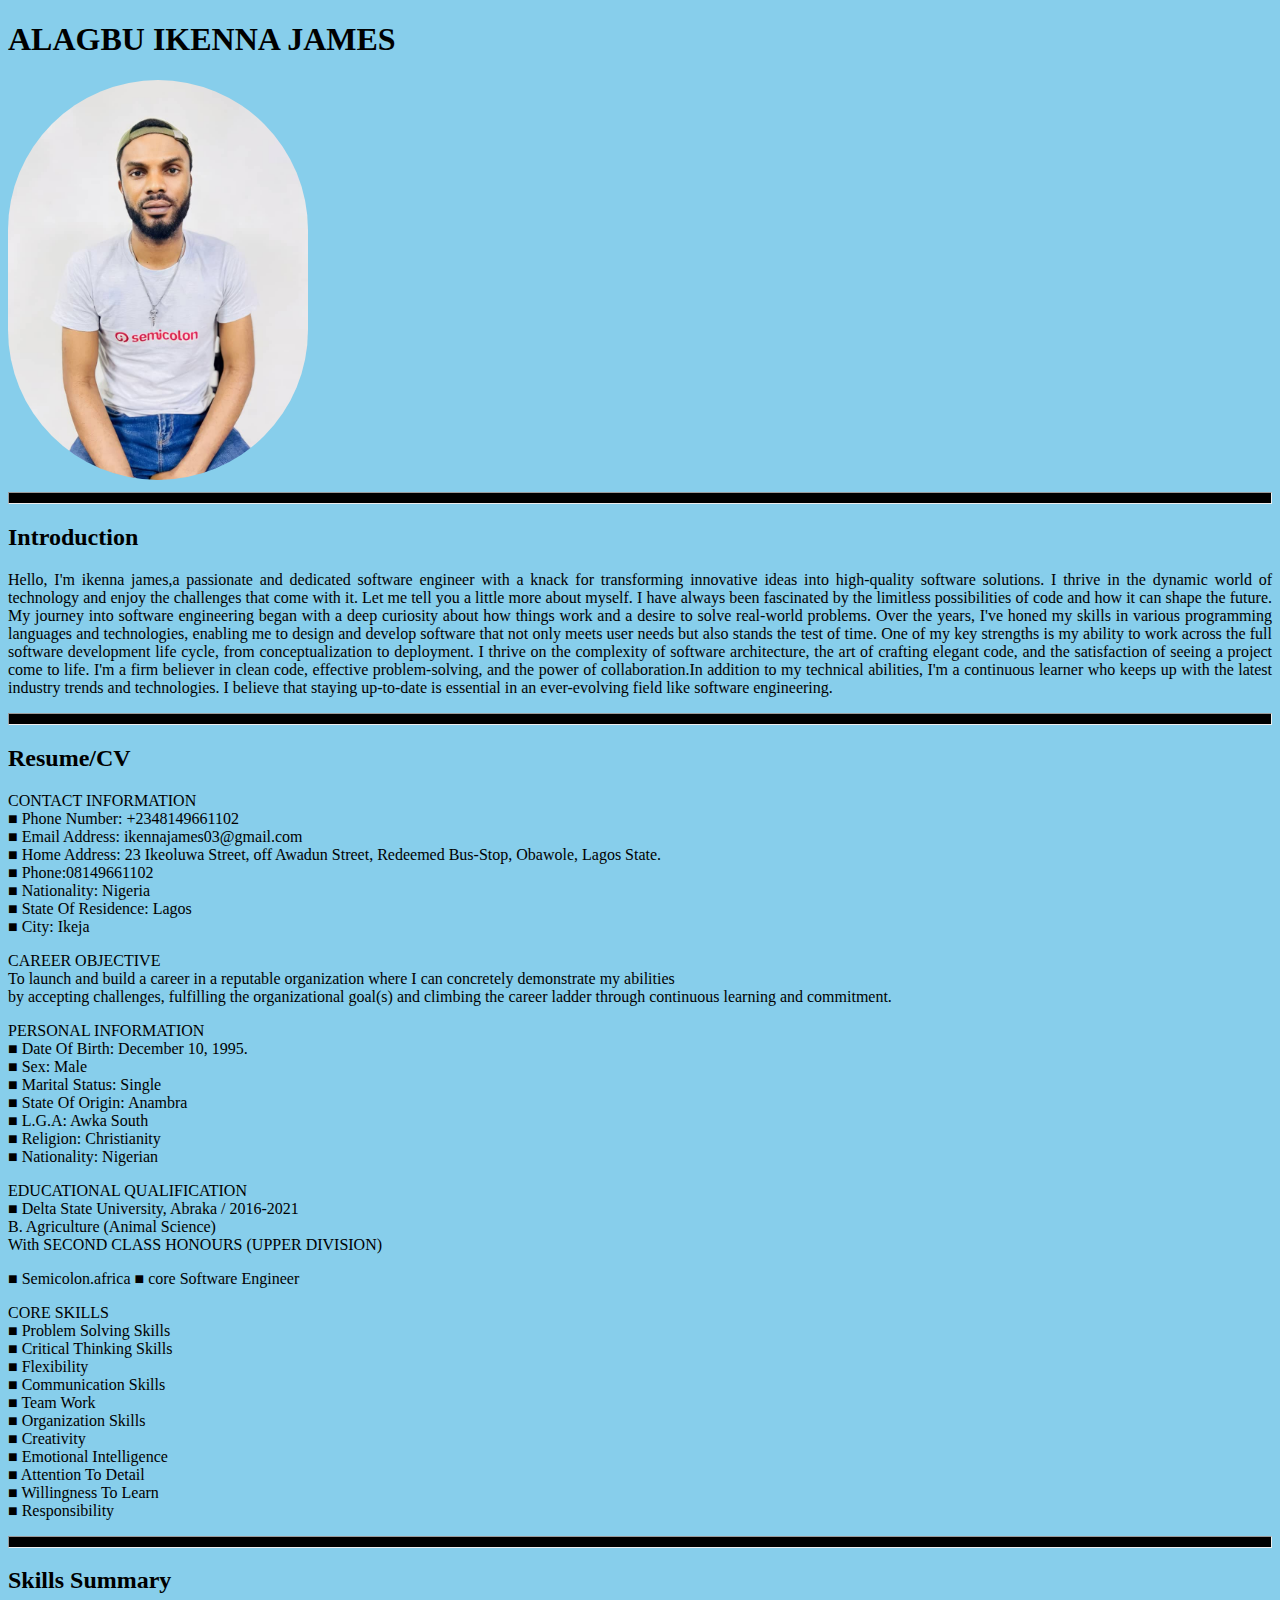
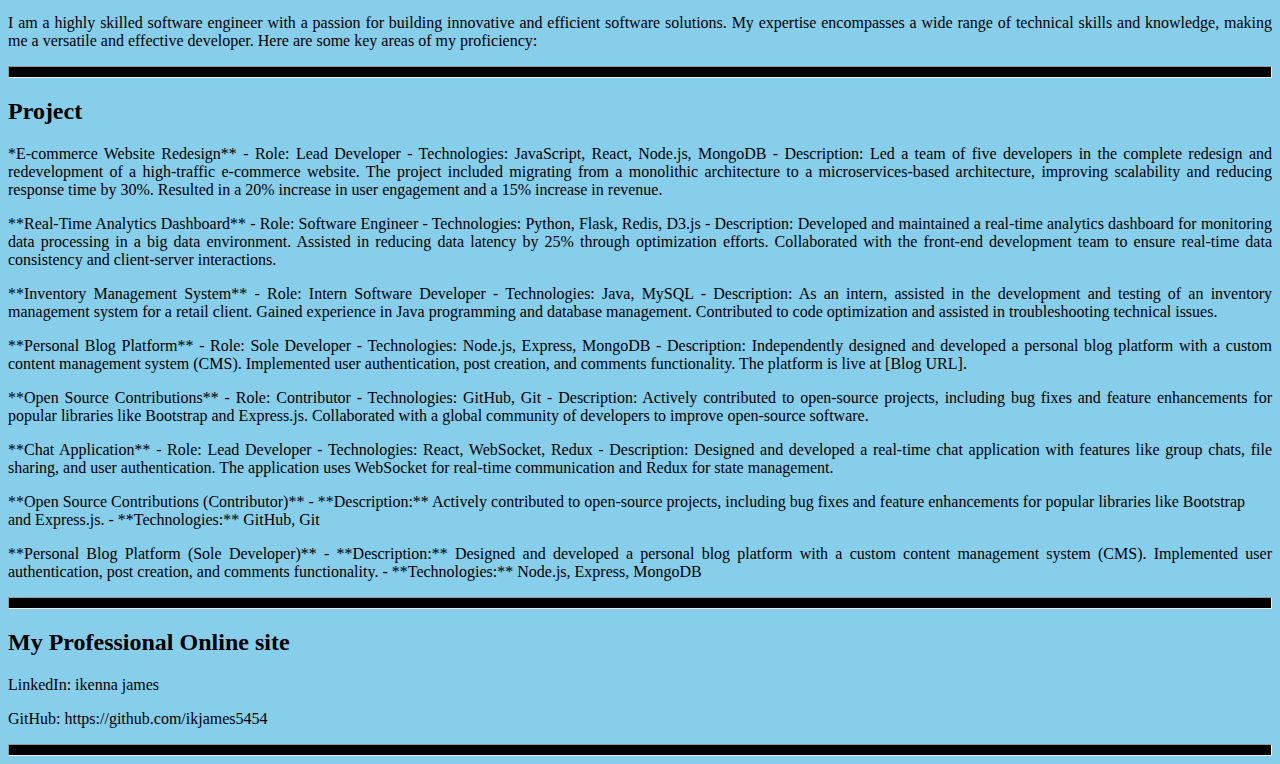
<file: portfolio/index.html>
<!DOCTYPE html>
<html lang="en">
<head>
    <meta charset="UTF-8">
    <meta name="viewport" content="width=device-width, initial-scale=1.0">
    <title>My portfolio</title>
    <style>
        .horizontalLine{

            background-color: black;
            min-height: 10px;
        }
        body{
            background-color: skyblue;
        }
        p{
            text-align: justify;
        }
        img {
        width: 500px;
        border-radius: 300px;
        margin-right: 10px;
      }
    </style>
</head>
<body>
    <div>
        <h1>
            ALAGBU IKENNA JAMES
        </h1>
        <img src="asset/image/semicolon.jpeg" alt="my image" style="width: 300px;"/>
        <hr class="horizontalLine">
        <h2>Introduction</h2>
        <p>Hello, I'm ikenna james,a passionate and dedicated software engineer with a knack for transforming innovative ideas into high-quality software solutions. I thrive in the dynamic world of technology and enjoy the challenges that come with it. Let me tell you a little more about myself.
              I have always been fascinated by the limitless possibilities of code and how it can shape the future. My journey into software engineering began with a deep curiosity about how things work and a desire to solve real-world problems. Over the years, I've honed my skills in various 
            programming languages and technologies, enabling me to design and develop software that not only meets user needs but also stands the test of time. One of my key strengths is my ability to work across the full software development life cycle, from conceptualization to deployment. 
            I thrive on the complexity of software architecture, the art of crafting elegant code, and the satisfaction of seeing a project come to life. I'm a firm believer in clean code, effective problem-solving, and the power of collaboration.In addition to my technical abilities, 
            I'm a continuous learner who keeps up with the latest industry trends and technologies. I believe that staying up-to-date is essential in an ever-evolving field like software engineering.
        </p>
        <hr class="horizontalLine">
        <h2>Resume/CV</h2>
        <p>CONTACT INFORMATION <br>
            ■ Phone Number: +2348149661102 <br>
            ■ Email Address: ikennajames03@gmail.com <br>
            ■ Home Address: 23 Ikeoluwa Street, off Awadun Street, Redeemed Bus-Stop, Obawole, Lagos State.<br>
            ■ Phone:08149661102<br>
            ■ Nationality: Nigeria<br>
            ■ State Of Residence: Lagos<br>
            ■ City: Ikeja</p>
           <p>CAREER OBJECTIVE <br>
            To launch and build a career in a reputable organization where I can concretely demonstrate my abilities <br>
            by accepting challenges, fulfilling the organizational goal(s) and climbing the career ladder through
            continuous learning and commitment.</p>
            <p>PERSONAL INFORMATION <br>
            ■ Date Of Birth: December 10, 1995.<br>
            ■ Sex: Male<br>
            ■ Marital Status: Single <br>
            ■ State Of Origin: Anambra<br>
            ■ L.G.A: Awka South<br>
            ■ Religion: Christianity<br>
            ■ Nationality: Nigerian<br></p>
        </p>EDUCATIONAL QUALIFICATION<br>
            ■ Delta State University, Abraka / 2016-2021<br>
            B. Agriculture (Animal Science)<br>
            With SECOND CLASS HONOURS (UPPER DIVISION)<br></p>
            ■ Semicolon.africa
            ■ core Software Engineer
        </p>CORE SKILLS <br>
            ■ Problem Solving Skills<br>
            ■ Critical Thinking Skills<br>
            ■ Flexibility<br>
            ■ Communication Skills<br>
            ■ Team Work<br>
            ■ Organization Skills<br>
            ■ Creativity<br>
            ■ Emotional Intelligence<br>
            ■ Attention To Detail<br>
            ■ Willingness To Learn<br>
            ■ Responsibility</p>
        <hr class="horizontalLine">
        <h2>Skills Summary</h2>
        <p>I am a highly skilled software engineer with a passion for building innovative and efficient software solutions. My expertise encompasses a wide range of technical skills and knowledge, making me a versatile and effective developer. Here are some key areas of my proficiency:</p>
        <hr class="horizontalLine">
        <h2>Project</h2>
        <p>*E-commerce Website Redesign**
            - Role: Lead Developer
            - Technologies: JavaScript, React, Node.js, MongoDB
            - Description: Led a team of five developers in the complete redesign and redevelopment of a high-traffic e-commerce website. The project included migrating from a monolithic architecture to a microservices-based architecture, improving scalability and reducing response time by 30%. Resulted in a 20% increase in user engagement and a 15% increase in revenue.
            
        <p>**Real-Time Analytics Dashboard**
            - Role: Software Engineer
            - Technologies: Python, Flask, Redis, D3.js
            - Description: Developed and maintained a real-time analytics dashboard for monitoring data processing in a big data environment. Assisted in reducing data latency by 25% through optimization efforts. Collaborated with the front-end development team to ensure real-time data consistency and client-server interactions.</p>
        <p> **Inventory Management System**
            - Role: Intern Software Developer
            - Technologies: Java, MySQL
            - Description: As an intern, assisted in the development and testing of an inventory management system for a retail client. Gained experience in Java programming and database management. Contributed to code optimization and assisted in troubleshooting technical issues. </p>
        <p> **Personal Blog Platform**
            - Role: Sole Developer
            - Technologies: Node.js, Express, MongoDB
            - Description: Independently designed and developed a personal blog platform with a custom content management system (CMS). Implemented user authentication, post creation, and comments functionality. The platform is live at [Blog URL].
            </p> 
        <p> **Open Source Contributions**
            - Role: Contributor
            - Technologies: GitHub, Git
            - Description: Actively contributed to open-source projects, including bug fixes and feature enhancements for popular libraries like Bootstrap and Express.js. Collaborated with a global community of developers to improve open-source software.
            </p> 
        <p>**Chat Application**
            - Role: Lead Developer
            - Technologies: React, WebSocket, Redux
            - Description: Designed and developed a real-time chat application with features like group chats, file sharing, and user authentication. The application uses WebSocket for real-time communication and Redux for state management.
        </p>**Open Source Contributions (Contributor)**
        - **Description:** Actively contributed to open-source projects, including bug fixes and feature enhancements for popular libraries like Bootstrap and Express.js.
        - **Technologies:** GitHub, Git</p>  
        <p>**Personal Blog Platform (Sole Developer)**
            - **Description:** Designed and developed a personal blog platform with a custom content management system (CMS). Implemented user authentication, post creation, and comments functionality.
            - **Technologies:** Node.js, Express, MongoDB</p>
            <hr class="horizontalLine">
        <h2>My Professional Online site</h2>
        <p>LinkedIn: ikenna james</p> 
        <p>GitHub: https://github.com/ikjames5454  </p> 
        <hr class="horizontalLine">
</div>
</body>
</html>
</file>
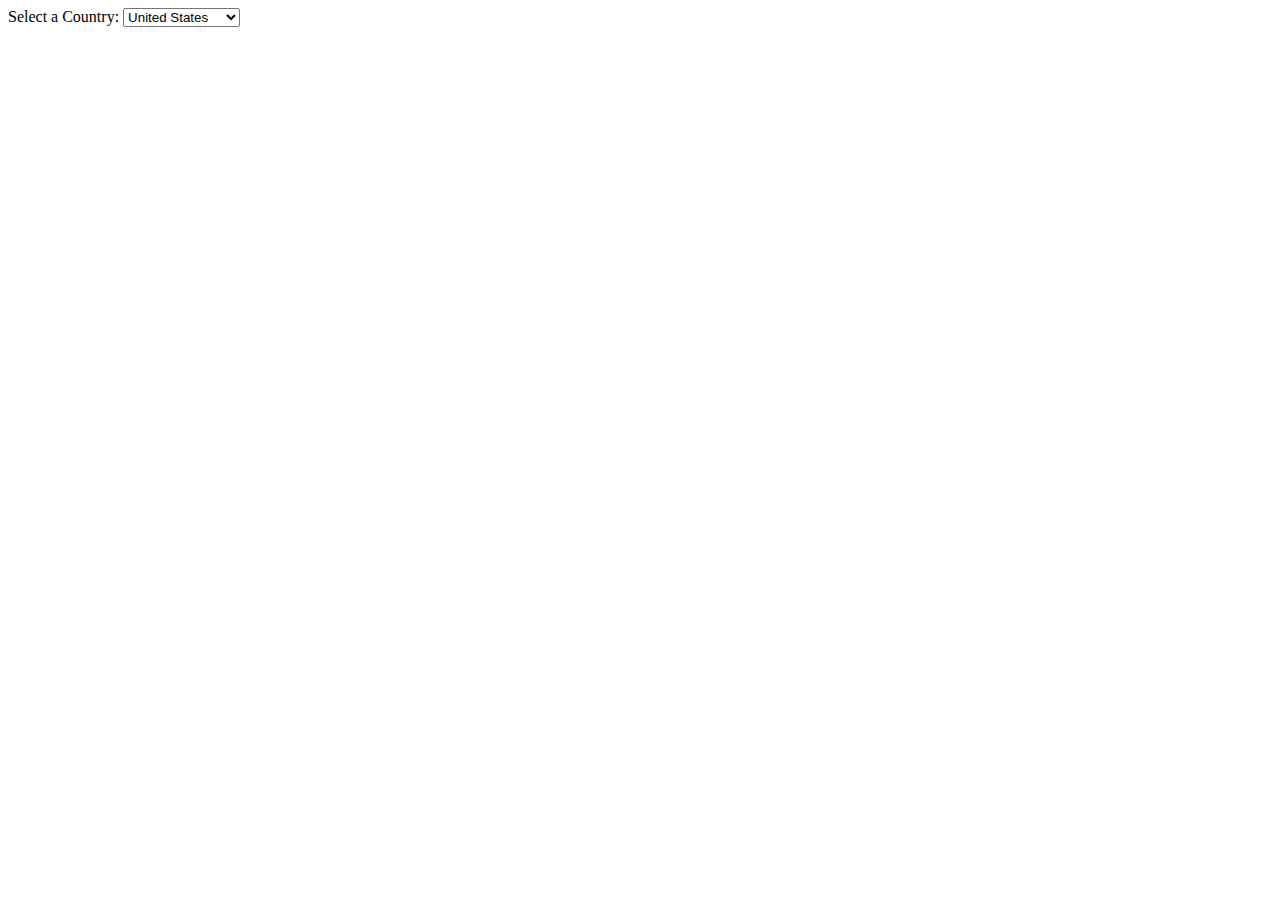
<file: portfolio/dropdown.html>
<!DOCTYPE html>
<html lang="en">
<head>
    <meta charset="UTF-8">
    <meta name="viewport" content="width=device-width, initial-scale=1.0">
    <title>Country Dropdown</title>
    <!-- Include any additional libraries if needed -->
    <!-- For example, you might use a library like "select2" or "intl-tel-input" -->
    <!-- <link rel="stylesheet" href="path/to/select2.css"> -->
    <!-- <script src="path/to/select2.js"></script> -->
</head>
<body>

<label for="country">Select a Country:</label>
<select id="country" name="country">
    <option value="usa">United States</option>
    <option value="canada">Canada</option>
    <option value="uk">United Kingdom</option>
    <!-- Add more countries as needed -->
</select>

<!-- Initialize any additional libraries here -->
<!-- For example, initialize select2 -->
<!-- <script>
    $(document).ready(function() {
        $('#country').select2();
    });
</script> -->

</body>
</html>
</file>
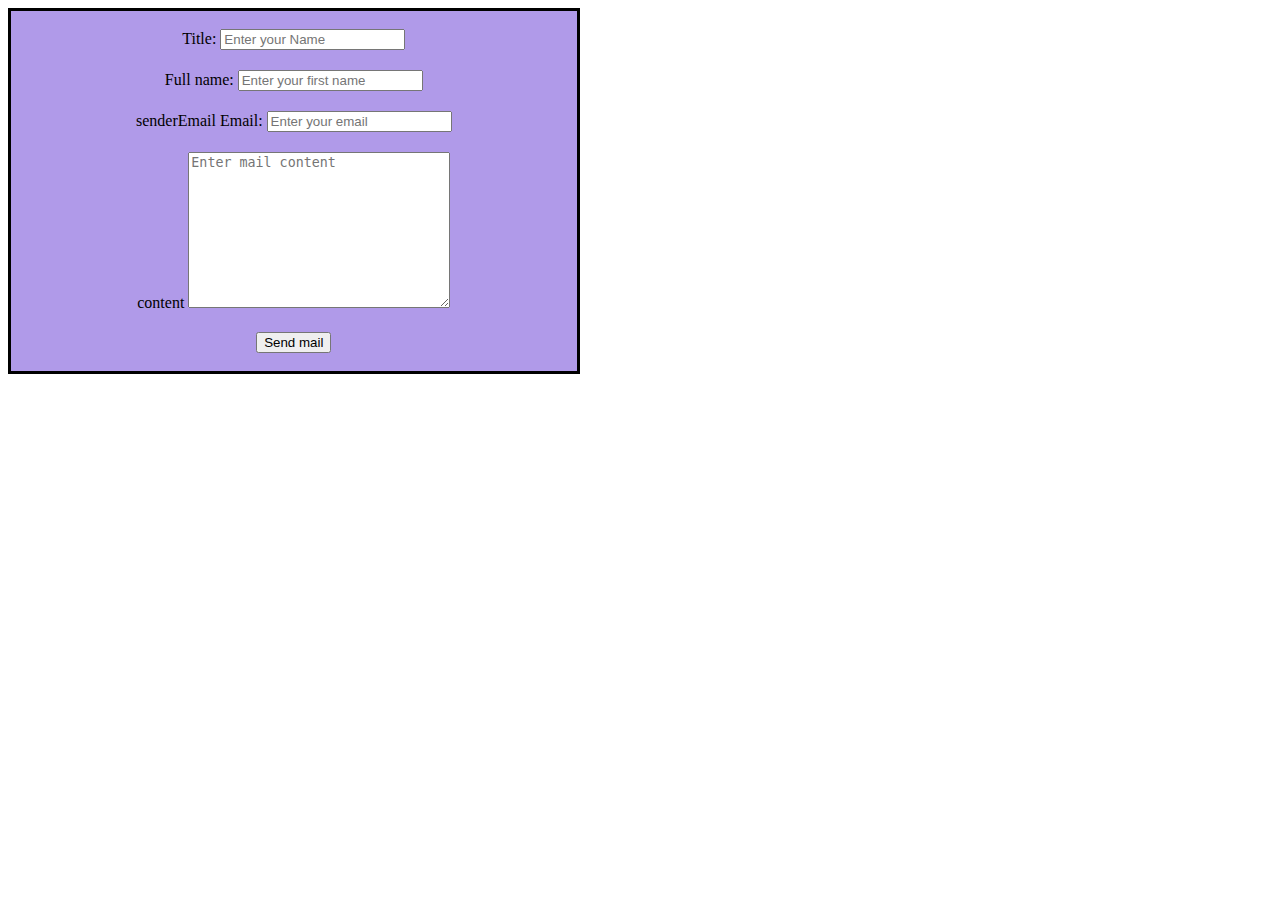
<file: portfolio/mailSender.html>
<!DOCTYPE html>
<html lang="en">
<head>
    <meta charset="UTF-8">
    <meta name="viewport" content="width=device-width, initial-scale=1.0">
    <link rel="stylesheet" href="folder/mailSender.css">
    <title>mail sender</title>
</head>
<body>
    <form action="mailto: ikennajames03gmail.com" method="post">
        <label for="">
            Title:
            <input type="text" name="title" id="title" placeholder="Enter your Name">
        </label>
        <label for="">Full name:
            <input type="" name="FullName" id="fullName" placeholder="Enter your first name">
        </label>
        <label for="">senderEmail Email:
            <input type="text" name="Fullname" id="senderEmail" placeholder="Enter your email">
        </label>
        <label for="">
            content
            <textarea name="content" id="" cols="30" rows="10" placeholder="Enter mail content"></textarea>
        </label>
        <button type="submit" onclick="sendEmail()">Send mail</button>
    </form>
    <script src="http://smtpjs.com/v3/smtp.js"></script>
    <script src="emailSender.js"></script>
</body>
</html>
</file>
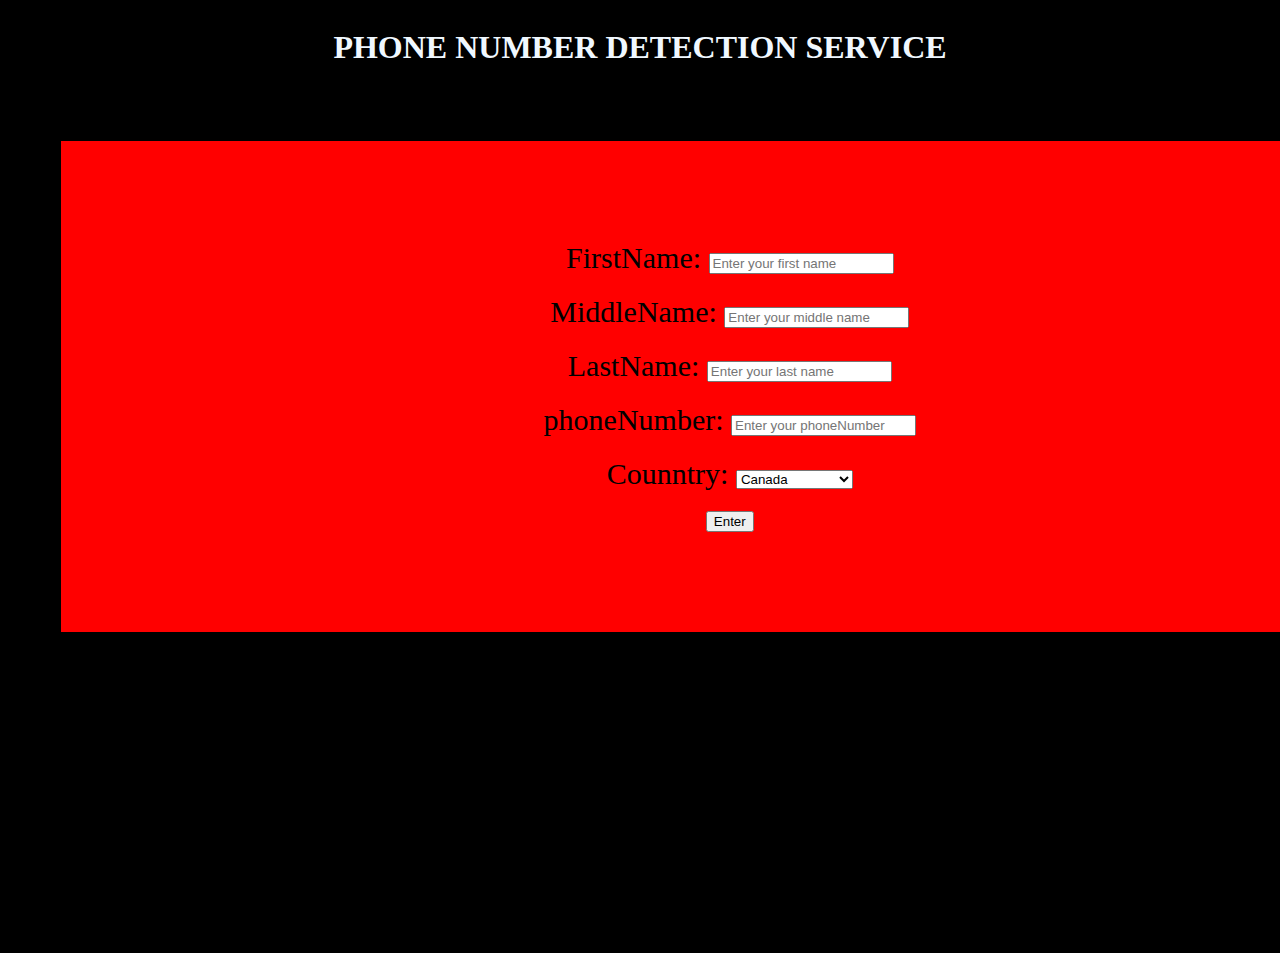
<file: portfolio/phone.html>
<!DOCTYPE html>
<html lang="en">
<head>
    <meta charset="UTF-8">
    <meta name="viewport" content="width=device-width, initial-scale=1.0">
    <link rel="stylesheet" href="phone.css">
    <title>phoneNumber</title>
    
</head>
<body>
    <div class="phone">
        <h1>PHONE NUMBER DETECTION SERVICE</h1>
    </div>
    <div>
        <form action="" class="all">
            <label for="">FirstName: 
                <input type="text" id="firstName" placeholder="Enter your first name" >
            </label>
            <label for="">MiddleName: 
                <input type="text" id="firstName" placeholder="Enter your middle name">
            </label>
            <label for="">LastName: 
                <input type="text" id="firstName" placeholder="Enter your last name">
            </label>
            <label for="">phoneNumber: 
                <input type="number" id="phoneNumber" placeholder="Enter your phoneNumber" onkeyup="networkProvider()">
             </label>
             
            <label for="">Counntry: 
                <select id="country" name="country">
                <option value="canada">Canada</option>
                <option value="uk">Nigeria</option> 
                <option value="uk">Ghana</option> 
                <option value="uk">United Kingdom</option>
                <option value="usa">United States</option> 
            </select>
            </label>
            <button>Enter</button>
        </form>
        <div class="colored-overlay">
        <img src="image/black-circle.png" alt="" id="images">
    </div>
    </div>
        <script src="phone.js"></script>
    </body>
</html>
</file>
<file: portfolio/folder/mailSender.css>
form{
    max-height: 300px;
    max-width: 40%;
    border: 3px
    solid black;
    flex-direction: column;
    display: flex;
    justify-content: center;
    align-items: center;
    gap: 20px;
    padding: 30px 30px;
    background-color: rgb(176, 154, 233);

}
body{
    display: flex;
    flex-direction: column;
    justify-content: center;
    align-self:center;
}
</file>
<file: portfolio/phone.css>
form{
    max-height: 400px;
    max-width: 90%;
    border: 3px
    solid black;
    flex-direction: column ;
    display: flex;
    justify-content: center;
    align-items: center;
    gap: 20px;
    padding: 30px 30px;
    background-color:red;
    padding: 100px;
    font-size: 30px;
    width: 1600px;
    margin: 50px;
    

}
.phone{
    color: aliceblue;
    justify-content: center;
    display: flex;

}
body{
    display: flex; 
    flex-direction: column;
    justify-content: center;
    align-self:center; 
    
    background-color: black;
}
input::-webkit-inner-spin-button,
  input::-webkit-outer-spin-button{
    -webkit-appearance: none;
  }
  .colored-overlay {
    display: inline-block;
    position: relative;
  }
  
  .colored-overlay::before {
    content: "";
    display: block;
    position: absolute;
    top: 0;
    left: 0;
    width: 100%;
    height: 100%;
    background-color: your-color; /* Replace 'your-color' with the color you want */
    opacity: 0.5; /* Adjust the opacity as needed */
  }
</file>
